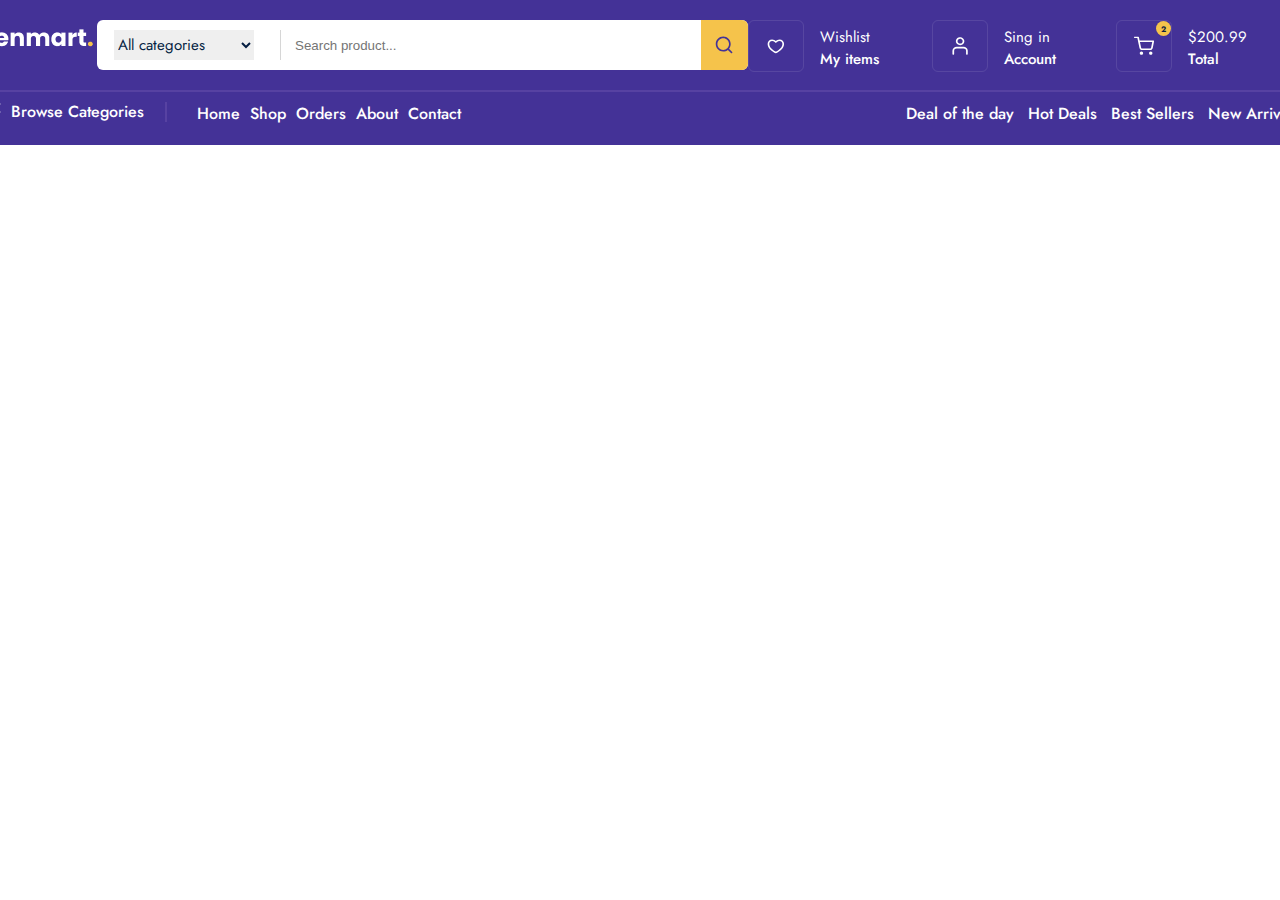
<file: index.html>
<!doctype html>
<html lang="en">
  <head>
    <meta charset="UTF-8" />
    <meta name="viewport" content="width=device-width, initial-scale=1.0" />
    <title>Zenmart</title>
    <link rel="preconnect" href="https://fonts.googleapis.com" />
    <link rel="preconnect" href="https://fonts.gstatic.com" crossorigin />
    <link
      href="https://fonts.googleapis.com/css2?family=Jost:ital,wght@0,100..900;1,100..900&display=swap"
      rel="stylesheet"
    />
    <link rel="stylesheet" href="./public/css/commend.css" />
    <link rel="stylesheet" href="./public/css/home.css" />
  </head>
  <body>
    <div class="navbar_frame">
      <div class="container">
        <div class="navbar_up">
          <a href="./index.html">
            <img src="./public/images/icons/logo.png" alt="" />
          </a>
          <div class="navbar_search">
            <div class="search_box">
              <div class="category_list">
                <select name="" id="">
                  <option value="all" selected>All categories</option>
                  <option value="computer">Computer</option>
                </select>
              </div>
              <input type="text" placeholder="Search product..." />
            </div>
            <div class="search_icon">
              <img src="./public/images/icons/search.svg" alt="" />
            </div>
          </div>
          <div class="nav_top_menu">
            <div class="top_menu_box">
              <div class="box_icon_box">
                <img src="./public/images/icons/heart.svg" alt="" />
              </div>
              <div class="box_info_box">
                <span>Wishlist</span>
                <strong>My items</strong>
              </div>
            </div>
          </div>
          <div class="nav_top_menu">
            <div class="top_menu_box">
              <div class="box_icon_box">
                <img src="./public/images/icons/profile.svg" alt="" />
              </div>
              <div class="box_info_box">
                <span>Sing in</span>
                <strong>Account</strong>
              </div>
            </div>
          </div>
          <div class="nav_top_menu">
            <div class="top_menu_box">
              <div class="box_icon_box">
                <div class="backet_count">2</div>
                <img src="./public/images/icons/shopping-cart.svg" alt="" />
              </div>
              <div class="box_info_box">
                <span>$200.99</span>
                <strong>Total</strong>
              </div>
            </div>
          </div>
        </div>
        <div class="navbar_down">
          <div class="navbar_down_menu_box">
            <div class="browse_box">
              <img src="./public/images/icons/browse.svg" alt="" />
              <span>Browse Categories</span>
            </div>
            <div class="navbar_route_menu">
              <a href="">Home</a>
              <a href="">Shop</a>
              <a href="">Orders</a>
              <a href="">About</a>
              <a href="">Contact</a>
            </div>

            <div class="sorting_menu">
              <span>Deal of the day</span>
              <span>Hot Deals</span>
              <span>Best Sellers</span>
              <span>New Arrivals</span>
            </div>
          </div>
        </div>
      </div>
    </div>
  </body>
</html>
</file>
<file: public/css/commend.css>
html,
body {
  margin: 0;
  padding: 0;
}

a {
  text-decoration: none;
}

p {
  margin: 0;
}
</file>
<file: public/css/home.css>
.navbar_frame {
  position: relative;
  display: flex;
  flex-direction: row;
  justify-content: center;
  width: 100%;
  height: 145px;
  background-color: rgba(68, 50, 151, 1);
  cursor: pointer;
}

.navbar_frame .container {
  position: relative;
  padding: 20px 0 14px;
  width: 1320px;
  height: auto;
}

.navbar_frame .container .navbar_up {
  width: 100%;
  height: 50px;
  display: flex;
  flex-direction: row;
  justify-content: space-between;
}

.navbar_up .navbar_search {
  width: 651px;
  height: 50px;

  display: flex;
  flex-direction: row;

  border-radius: 6px;
  background: rgba(255, 255, 255, 1);
}

.navbar_search .search_box {
  padding: 10px 17px;
  display: flex;
  flex-direction: row;
  align-items: center;
}

.search_box .category_list {
  width: 166px;
  height: 30px;

  border-right: 1px solid rgba(214, 214, 214, 1);
}

.category_list select {
  width: 140px;
  height: 30px;

  border: none;
  outline: none;

  color: rgba(4, 30, 66, 1);

  font-family: Jost;
  font-style: Regular;
  font-size: 15px;
  font-weight: 400;
  line-height: 22px;
  letter-spacing: 0%;
}

.search_box input {
  margin-left: 12px;
  width: 387px;
  height: 22px;

  border: none;
  outline: none;
}

.navbar_frame .search_icon {
  width: 50px;
  height: 50px;

  display: flex;
  justify-content: center;
  align-items: center;

  border-radius: 0px 6px 6px 0px;
  background: rgba(245, 195, 75, 1);
}

.navbar_up .nav_top_menu {
  width: 416px;
  height: 50px;

  display: flex;
  flex-direction: row;
  justify-content: space-between;
}

.nav_top_menu .top_menu_box {
  display: flex;
  flex-direction: row;
}

.top_menu_box .box_icon_box {
  position: relative;
  width: 54px;
  height: 50px;

  display: flex;
  justify-content: center;
  align-items: center;

  border: 1px solid rgba(255, 255, 255, 0.1);
  border-radius: 6px;
}

.box_icon_box img {
  width: 22px;
  height: 22px;
}

.top_menu_box .box_info_box {
  margin-left: 16px;
  display: flex;
  flex-direction: column;
  justify-content: flex-end;
}

.box_info_box span {
  color: rgba(255, 255, 255, 1);

  font-family: Jost;
  font-style: Regular;
  font-size: 15px;
  font-weight: 400;
  line-height: 22px;
  letter-spacing: 0%;
  text-align: left;
}

.box_info_box strong {
  color: rgba(255, 255, 255, 1);

  font-family: Jost;
  font-style: Regular;
  font-size: 15px;
  font-weight: 500;
  line-height: 22px;
  letter-spacing: 0%;
  text-align: left;
}

.box_icon_box .backet_count {
  position: absolute;
  top: 0;
  right: 0;

  width: 15px;
  height: 15px;

  display: flex;
  justify-content: center;
  align-items: center;
  border-radius: 50%;
  background: rgba(245, 195, 75, 1);

  color: rgba(11, 30, 64, 1);

  font-family: Jost;
  font-style: Bold;
  font-size: 8px;
  font-weight: 700;
  line-height: 10px;
  letter-spacing: 0%;
  text-align: left;
}

.navbar_frame .container .navbar_down {
  border-top: 2px solid #5742a2;
  margin-top: 20px;
}

.navbar_down .navbar_down_menu_box {
  margin-top: 10px;
  height: 20px;

  display: flex;
  flex-direction: row;
  justify-content: space-between;
}

.navbar_down .browse_box {
  width: 185px;
  display: flex;
  flex-direction: row;
  align-items: center;

  border-right: solid 2px #5742a2;
}

.browse img {
  width: 20px;
  height: 18px;
}

.browse_box span {
  margin-left: 10px;

  color: rgba(255, 255, 255, 1);

  font-family: Jost;
  font-style: Medium;
  font-size: 16px;
  font-weight: 500;
  line-height: 28px;
  letter-spacing: 0%;
  text-align: left;
}

.navbar_down_menu_box .navbar_route_menu {
  width: 670px;
  display: flex;
  flex-direction: row;
}

.navbar_route_menu a {
  margin-right: 10px;
  font-family: Jost;
  font-style: Medium;
  font-size: 16px;
  font-weight: 500;

  text-align: left;
  color: white;
}

.navbar_route_menu a:hover {
  color: #f5c34b;
}

.sorting_menu span {
  margin-left: 10px;
  color: rgba(255, 255, 255, 1);

  font-family: Jost;
  font-style: Medium;
  font-size: 16px;
  font-weight: 500;
}
</file>
